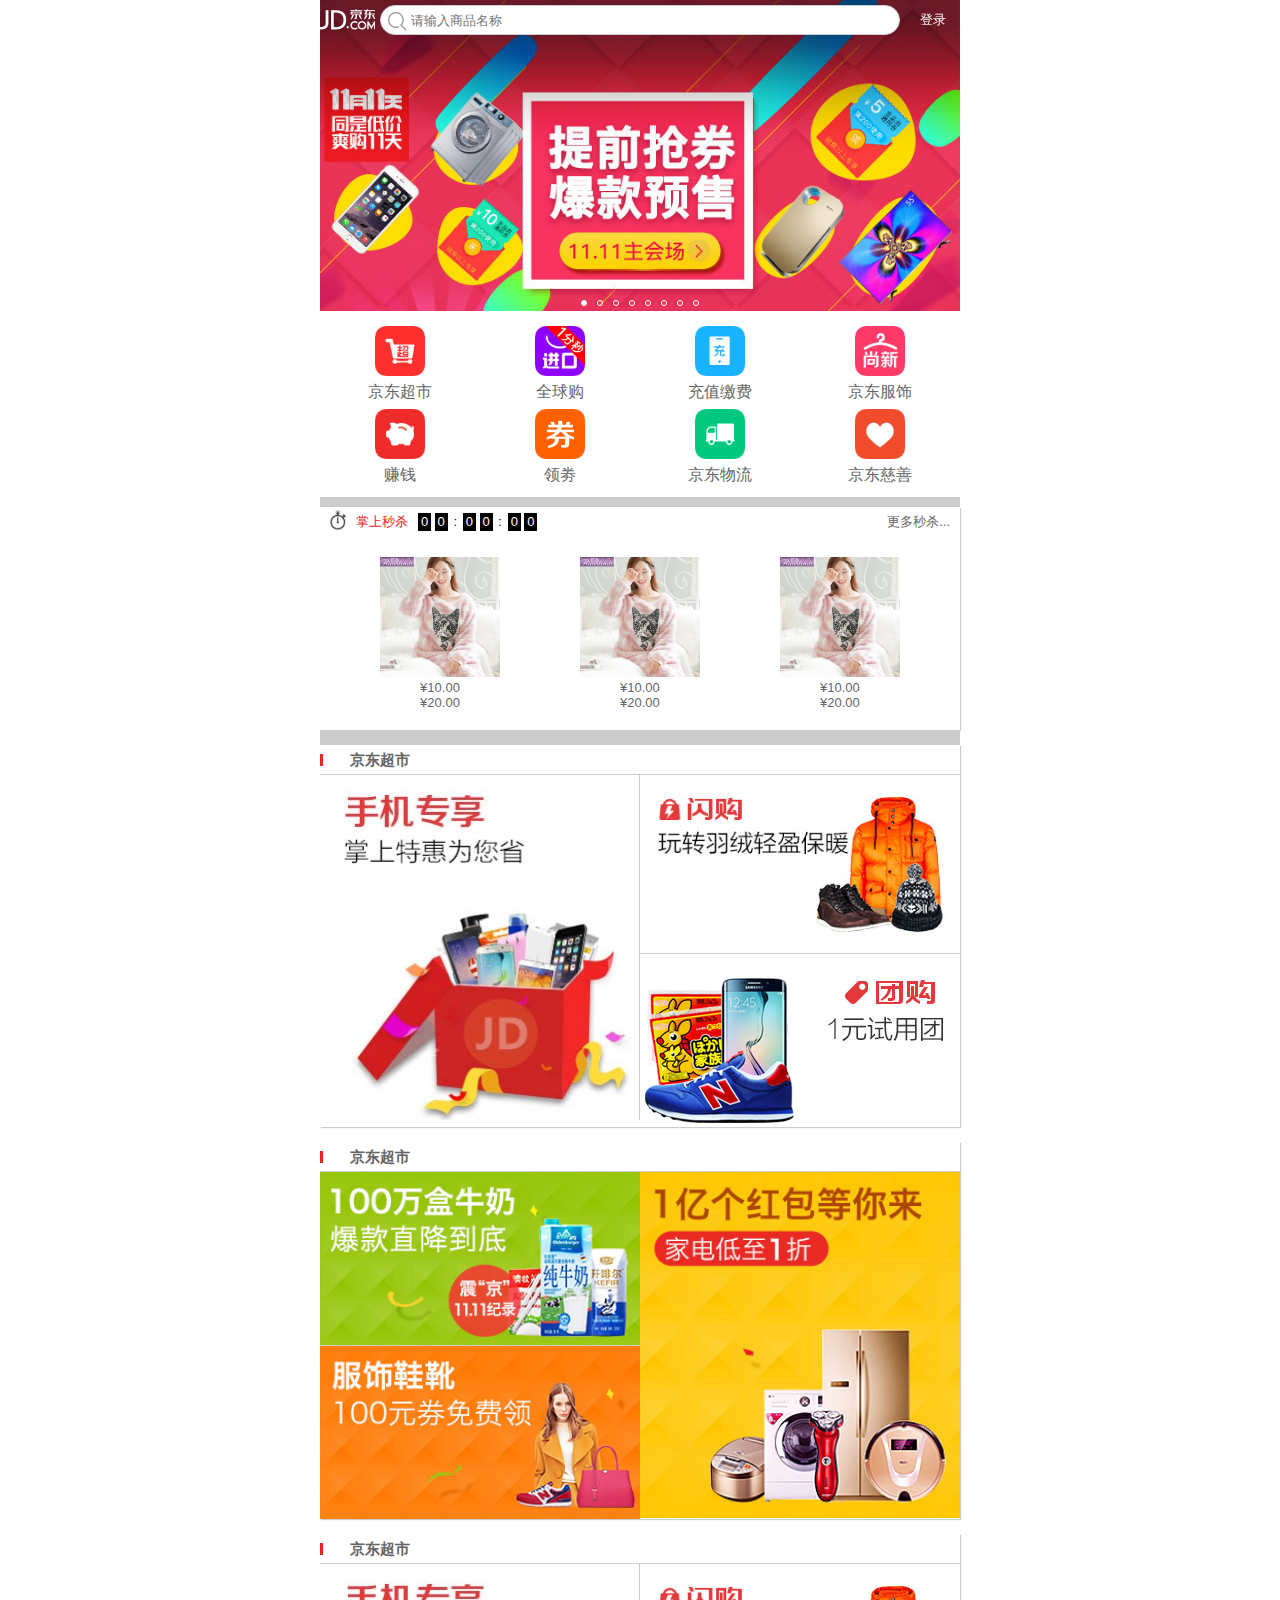
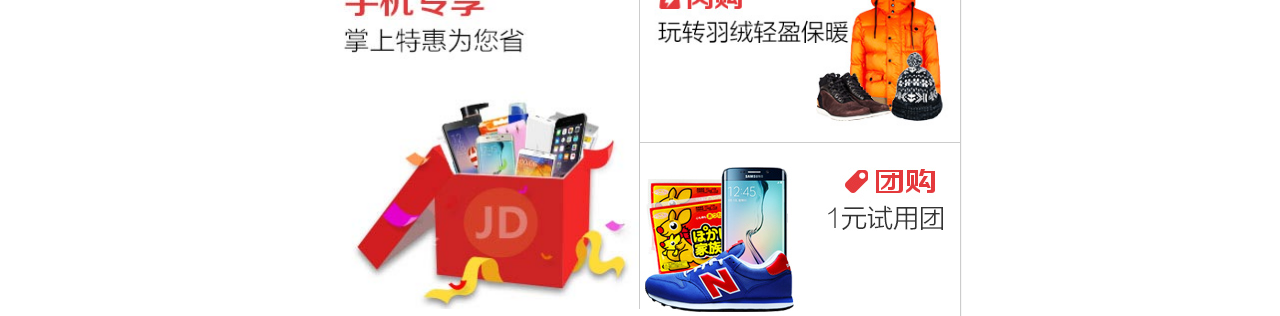
<file: index.html>
<!DOCTYPE html>
<html lang="en">

<head>
    <meta charset="UTF-8">
    <meta name="viewport" content="width=device-width, initial-scale=1.0">
     
    <title>京东触屏版</title>
    <link rel="stylesheet" href="style/base.css">
    <link rel="stylesheet" href="style/index.css">
    <script src="./js/index.js"></script>
</head>

<body>
    <div class="jd_layout">
        <!--搜索块-->
        <div class="jd_search">
            <a href="javascript:;" class="jd_logo"></a>
            <form action="" class="jd_searchBox">
                <input type="text" placeholder="请输入商品名称">
            </form>
            <a href="javascript:;" class="jd_login">登录</a>
        </div>
        <!--轮播图-->
        <div class="jd_banner">
            <ul class="jd_bannerImg clearfix">
                <li>
                    <a href="javascript;;">
                        <img src="uploads/l1.jpg" alt="">
                    </a>
                </li>
                <li>
                    <a href="javascript;;">
                        <img src="uploads/l2.jpg" alt="">
                    </a>
                </li>
                <li>
                    <a href="javascript;;">
                        <img src="uploads/l3.jpg" alt="">
                    </a>
                </li>
                <li>
                    <a href="javascript;;">
                        <img src="uploads/l4.jpg" alt="">
                    </a>
                </li>
                <li>
                    <a href="javascript;;">
                        <img src="uploads/l5.jpg" alt="">
                    </a>
                </li>
                <li>
                    <a href="javascript;;">
                        <img src="uploads/l6.jpg" alt="">
                    </a>
                </li>
                <li>
                    <a href="javascript;;">
                        <img src="uploads/l7.jpg" alt="">
                    </a>
                </li>
                <li>
                    <a href="javascript;;">
                        <img src="uploads/l8.jpg" alt="">
                    </a>
                </li>
            </ul>
            <ul class="jd_bannerIndicator">
                <li class="active"></li>
                <li></li>
                <li></li>
                <li></li>
                <li></li>
                <li></li>
                <li></li>
                <li></li>
            </ul>
        </div>
        <!--导航块-->
        <div class="jd_nav clearfix">
            <ul>
                <li>
                    <a href="javasript:;">
                        <img src="images/nav_1.png" alt="">
                        <p>京东超市</p>
                    </a>
                </li>
                <li>
                    <a href="javasript:;">
                        <img src="images/nav_2.png" alt="">
                        <p>全球购</p>
                    </a>
                </li>
                <li>
                    <a href="javasript:;">
                        <img src="images/nav_3.png" alt="">
                        <p>充值缴费</p>
                    </a>
                </li>
                <li>
                    <a href="javasript:;">
                        <img src="images/nav_4.png" alt="">
                        <p>京东服饰</p>
                    </a>
                </li>
                <li>
                    <a href="javasript:;">
                        <img src="images/nav_5.png" alt="">
                        <p>赚钱</p>
                    </a>
                </li>
                <li>
                    <a href="javasript:;">
                        <img src="images/nav_6.png" alt="">
                        <p>领劵</p>
                    </a>
                </li>
                <li>
                    <a href="javasript:;">
                        <img src="images/nav_7.png" alt="">
                        <p>京东物流</p>
                    </a>
                </li>
                <li>
                    <a href="javasript:;">
                        <img src="images/nav_8.png" alt="">
                        <p>京东慈善</p>
                    </a>
                </li>
            </ul>
        </div>
        <!--产品块-->
        <div class="jd_product">
            <div class="jd_productBox clearfix jd_sk">
                <div class="jd_pTip">
                    <div class="jd_left">
                        <span class="jd_sk_ico f_left m_left10"></span>
                        <span class="jd_sk_text f_left m_left10">掌上秒杀</span>
                        <div class="jd_sk_time f_left m_left10">
                            <span>0</span>
                            <span>0</span>
                            <span>:</span>
                            <span>0</span>
                            <span>0</span>
                            <span>:</span>
                            <span>0</span>
                            <span>0</span>
                        </div>
                    </div>
                    <div class="f_right m_right10">更多秒杀...</div>
                </div>
                <div class="jd_pContent clearfix">
                    <ul>
                        <li>
                            <a href="javascripe:;">
                                <img src="./uploads/detail01.jpg" alt="">
                                <p>¥10.00</p>
                                <p>¥20.00</p>
                            </a>
                        </li>
                        <li>
                            <a href="javascripe:;">
                                <img src="./uploads/detail01.jpg" alt="">
                                <p>¥10.00</p>
                                <p>¥20.00</p>
                            </a>
                        </li>
                        <li>
                            <a href="javascripe:;">
                                <img src="./uploads/detail01.jpg" alt="">
                                <p>¥10.00</p>
                                <p>¥20.00</p>
                            </a>
                        </li>
                    </ul>
                </div>
            </div>
            <div class="jd_productBox">
                <div class="jd_pTip">
                    <h3>京东超市</h3>
                </div>
                <div class="jd_pContent clearfix">
                    <a href="javacript:;" class="a_50 f_left b_right">
                        <img src="./uploads/cp1.jpg" alt="">
                    </a>
                    <a href="javacript:;" class="a_50 f_left b_bottom">
                        <img src="./uploads/cp2.jpg" alt="">
                    </a>
                    <a href="javacript:;" class="a_50 f_left">
                        <img src="./uploads/cp3.jpg" alt="">
                    </a>
                </div>
            </div>
            <div class="jd_productBox">
                <div class="jd_pTip">
                    <h3>京东超市</h3>
                </div>
                <div class="jd_pContent clearfix">
                    <a href="javacript:;" class="a_50 f_right">
                        <img src="./uploads/cp4.jpg" alt="">
                    </a>
                    <a href="javacript:;" class="a_50 f_left b_bottom">
                        <img src="./uploads/cp5.jpg" alt="">
                    </a>
                    <a href="javacript:;" class="a_50 f_left">
                        <img src="./uploads/cp6.jpg" alt="">
                    </a>
                </div>
            </div>
            <div class="jd_productBox">
                <div class="jd_pTip">
                    <h3>京东超市</h3>
                </div>
                <div class="jd_pContent clearfix">
                    <a href="javacript:;" class="a_50 f_left b_right">
                        <img src="./uploads/cp1.jpg" alt="">
                    </a>
                    <a href="javacript:;" class="a_50 f_left b_bottom">
                        <img src="./uploads/cp2.jpg" alt="">
                    </a>
                    <a href="javacript:;" class="a_50 f_left">
                        <img src="./uploads/cp3.jpg" alt="">
                    </a>
                </div>
            </div>
        </div>
    </div>
    
</body>
</html>
</file>
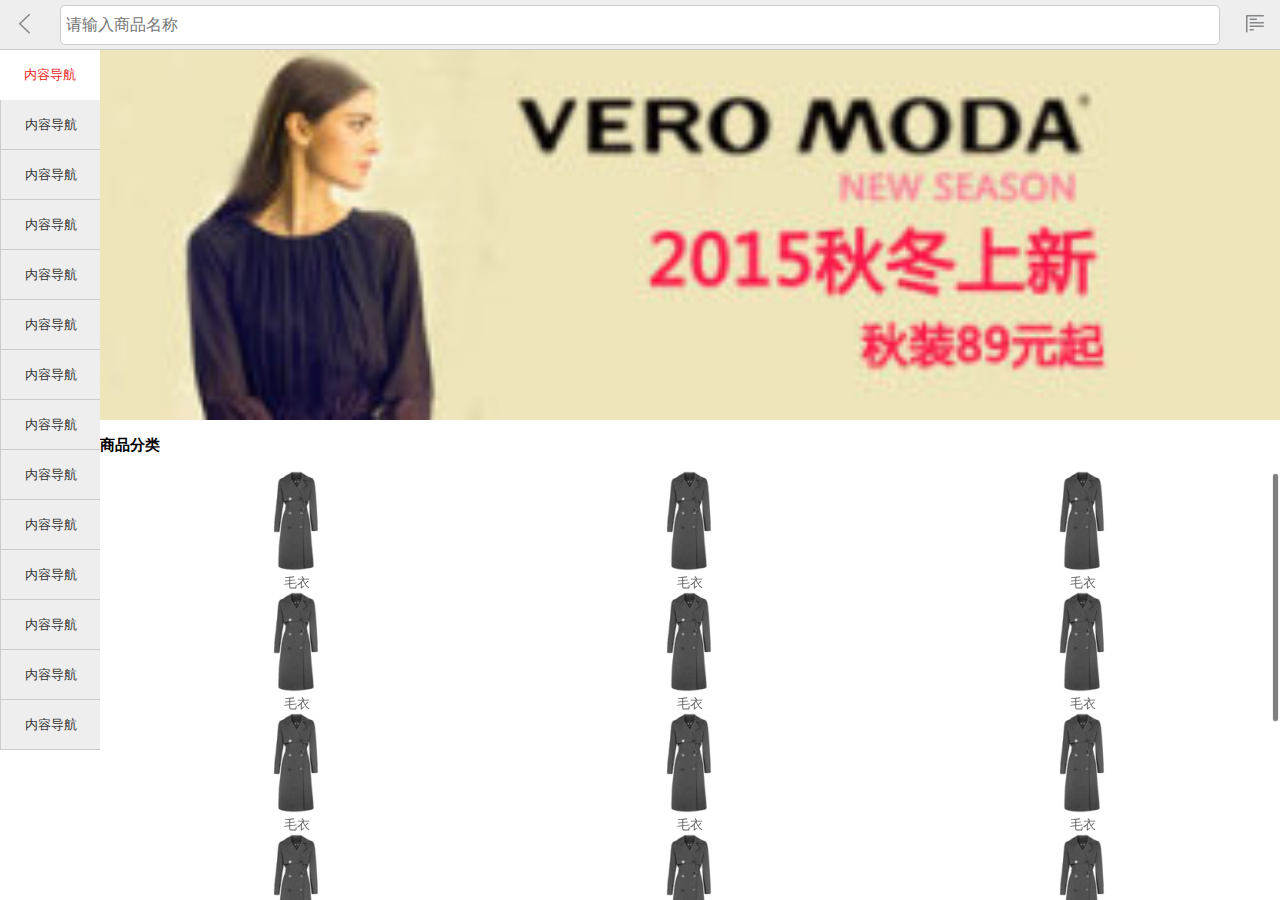
<file: category.html>
<!DOCTYPE html>
<html lang="en">
<head>
    <meta charset="UTF-8">
    <meta name="viewport" content="width=device-width, initial-scale=1.0">
    <meta http-equiv="X-UA-Compatible" content="ie=edge">
    <link rel="stylesheet" href="./style/category.css">
    <link rel="stylesheet" href="./style/base.css">
    <script src="./js/cstegory.js"></script>
    <script src="./js/common.js"></script>
    <script src="./js/fastclick.js"></script>
    <script src="./js/zepto.min.js"></script>
    <script src="./js/iscroll.js"></script>
    <title>商品分类</title>
</head>
<body>
    <div class="ct_layout">
        <div class="ct_header">
            <a href="javascript:;" class="ct_back"></a>
            <form action="" class="ct_search">
                <input type="text" placeholder="请输入商品名称">
            </form>
            <a href="javascript:;" class="ct_menu"></a>
        </div>
        <div class="ct_content">
            <div class="ct_cleft">
                <ul>
                    <li class="active"><a href="javascript:;">内容导航</a></li>
                    <li><a href="javascript:;">内容导航</a></li>
                    <li><a href="javascript:;">内容导航</a></li>
                    <li><a href="javascript:;">内容导航</a></li>
                    <li><a href="javascript:;">内容导航</a></li>
                    <li><a href="javascript:;">内容导航</a></li>
                    <li><a href="javascript:;">内容导航</a></li>
                    <li><a href="javascript:;">内容导航</a></li>
                    <li><a href="javascript:;">内容导航</a></li>
                    <li><a href="javascript:;">内容导航</a></li>
                    <li><a href="javascript:;">内容导航</a></li>
                    <li><a href="javascript:;">内容导航</a></li>
                    <li><a href="javascript:;">内容导航</a></li>
                    <li><a href="javascript:;">内容导航</a></li>
                </ul>
            </div>
            <div class="ct_cright">
                <a href="javasript:;" class="ct_rImg">
                    <img src="./images/banner_1.jpg" alt="">
                </a>
                <h3>商品分类</h3>
                <div class="ct_hotCategory">
                    <ul>
                        <li><a href="javascript"><img src="./images/nv-fy.jpg" alt=""><p>毛衣</p></a></li>
                        <li><a href="javascript"><img src="./images/nv-fy.jpg" alt=""><p>毛衣</p></a></li>
                        <li><a href="javascript"><img src="./images/nv-fy.jpg" alt=""><p>毛衣</p></a></li>
                        <li><a href="javascript"><img src="./images/nv-fy.jpg" alt=""><p>毛衣</p></a></li>
                        <li><a href="javascript"><img src="./images/nv-fy.jpg" alt=""><p>毛衣</p></a></li>
                        <li><a href="javascript"><img src="./images/nv-fy.jpg" alt=""><p>毛衣</p></a></li>
                        <li><a href="javascript"><img src="./images/nv-fy.jpg" alt=""><p>毛衣</p></a></li>
                        <li><a href="javascript"><img src="./images/nv-fy.jpg" alt=""><p>毛衣</p></a></li>
                        <li><a href="javascript"><img src="./images/nv-fy.jpg" alt=""><p>毛衣</p></a></li>
                        <li><a href="javascript"><img src="./images/nv-fy.jpg" alt=""><p>毛衣</p></a></li>
                        <li><a href="javascript"><img src="./images/nv-fy.jpg" alt=""><p>毛衣</p></a></li>
                        <li><a href="javascript"><img src="./images/nv-fy.jpg" alt=""><p>毛衣</p></a></li>
                        <li><a href="javascript"><img src="./images/nv-fy.jpg" alt=""><p>毛衣</p></a></li>
                        <li><a href="javascript"><img src="./images/nv-fy.jpg" alt=""><p>毛衣</p></a></li>
                        <li><a href="javascript"><img src="./images/nv-fy.jpg" alt=""><p>毛衣</p></a></li>
                        <li><a href="javascript"><img src="./images/nv-fy.jpg" alt=""><p>毛衣</p></a></li>
                    </ul> 
                </div>
            </div>
        </div>
    </div>
    <script>
        var myScroll = new IScroll('.ct_hotCategory',{
            mouseWheel: true,
            scrollbars: true,

        });
    </script>
</body>
</html>
</file>
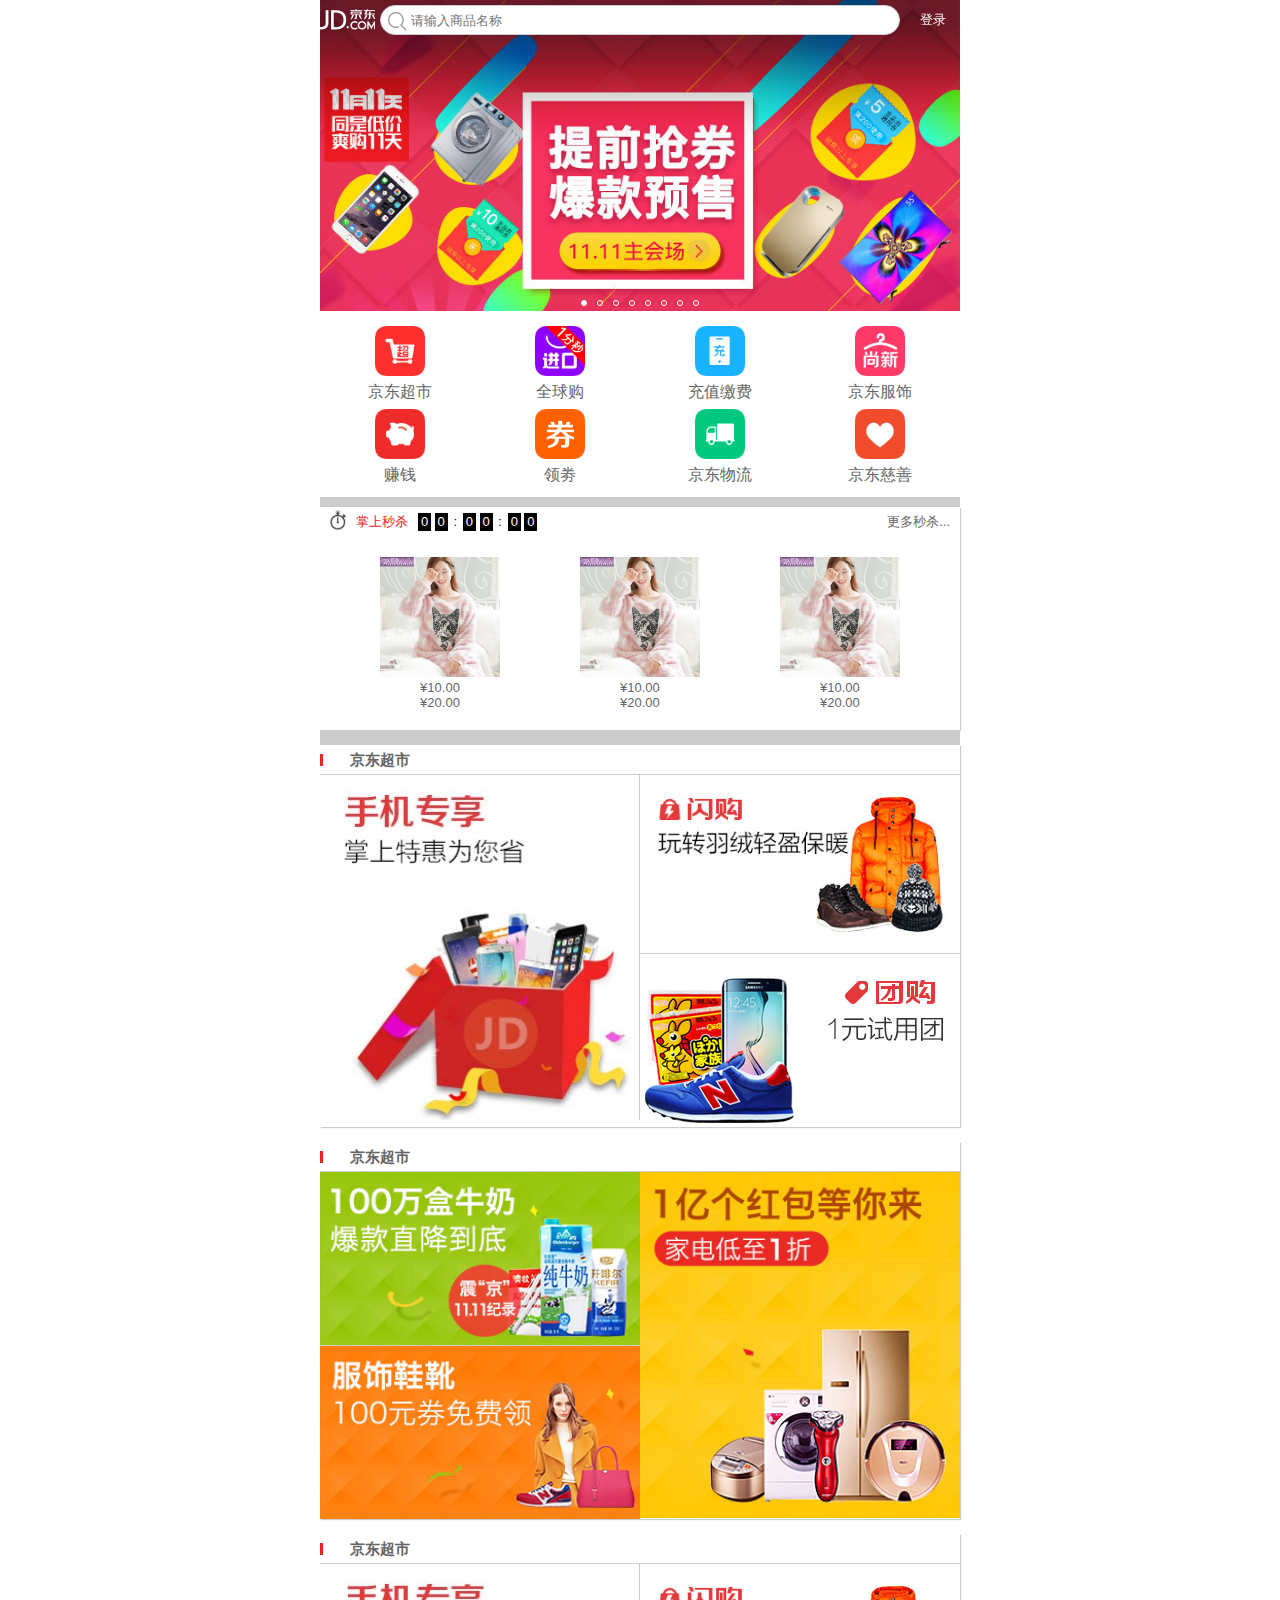
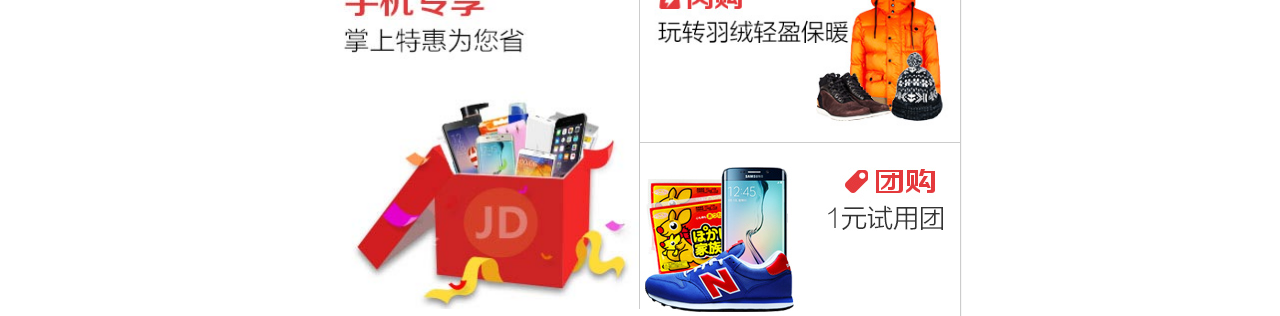
<file: index-zepto.html>
<!DOCTYPE html>
<html lang="en">

<head>
    <meta charset="UTF-8">
    <meta name="viewport" content="width=device-width, initial-scale=1.0">

    <title>京东触屏版</title>
    <link rel="stylesheet" href="style/base.css">
    <link rel="stylesheet" href="style/index.css">
   <script src="./js/zepto.min.js"></script>

</head>

<body>
    <div class="jd_layout">
        <!--搜索块-->
        <div class="jd_search">
            <a href="javascript:;" class="jd_logo"></a>
            <form action="" class="jd_searchBox">
                <input type="text" placeholder="请输入商品名称">
            </form>
            <a href="javascript:;" class="jd_login">登录</a>
        </div>
        <!--轮播图-->
        <div class="jd_banner">
            <ul class="jd_bannerImg clearfix">
                <li>
                    <a href="javascript;;">
                        <img src="uploads/l1.jpg" alt="">
                    </a>
                </li>
                <li>
                    <a href="javascript;;">
                        <img src="uploads/l2.jpg" alt="">
                    </a>
                </li>
                <li>
                    <a href="javascript;;">
                        <img src="uploads/l3.jpg" alt="">
                    </a>
                </li>
                <li>
                    <a href="javascript;;">
                        <img src="uploads/l4.jpg" alt="">
                    </a>
                </li>
                <li>
                    <a href="javascript;;">
                        <img src="uploads/l5.jpg" alt="">
                    </a>
                </li>
                <li>
                    <a href="javascript;;">
                        <img src="uploads/l6.jpg" alt="">
                    </a>
                </li>
                <li>
                    <a href="javascript;;">
                        <img src="uploads/l7.jpg" alt="">
                    </a>
                </li>
                <li>
                    <a href="javascript;;">
                        <img src="uploads/l8.jpg" alt="">
                    </a>
                </li>
            </ul>
            <ul class="jd_bannerIndicator">
                <li class="active"></li>
                <li></li>
                <li></li>
                <li></li>
                <li></li>
                <li></li>
                <li></li>
                <li></li>
            </ul>
        </div>
        <!--导航块-->
        <div class="jd_nav clearfix">
            <ul>
                <li>
                    <a href="javasript:;">
                        <img src="images/nav_1.png" alt="">
                        <p>京东超市</p>
                    </a>
                </li>
                <li>
                    <a href="javasript:;">
                        <img src="images/nav_2.png" alt="">
                        <p>全球购</p>
                    </a>
                </li>
                <li>
                    <a href="javasript:;">
                        <img src="images/nav_3.png" alt="">
                        <p>充值缴费</p>
                    </a>
                </li>
                <li>
                    <a href="javasript:;">
                        <img src="images/nav_4.png" alt="">
                        <p>京东服饰</p>
                    </a>
                </li>
                <li>
                    <a href="javasript:;">
                        <img src="images/nav_5.png" alt="">
                        <p>赚钱</p>
                    </a>
                </li>
                <li>
                    <a href="javasript:;">
                        <img src="images/nav_6.png" alt="">
                        <p>领劵</p>
                    </a>
                </li>
                <li>
                    <a href="javasript:;">
                        <img src="images/nav_7.png" alt="">
                        <p>京东物流</p>
                    </a>
                </li>
                <li>
                    <a href="javasript:;">
                        <img src="images/nav_8.png" alt="">
                        <p>京东慈善</p>
                    </a>
                </li>
            </ul>
        </div>
        <!--产品块-->
        <div class="jd_product">
            <div class="jd_productBox clearfix jd_sk">
                <div class="jd_pTip">
                    <div class="jd_left">
                        <span class="jd_sk_ico f_left m_left10"></span>
                        <span class="jd_sk_text f_left m_left10">掌上秒杀</span>
                        <div class="jd_sk_time f_left m_left10">
                            <span>0</span>
                            <span>0</span>
                            <span>:</span>
                            <span>0</span>
                            <span>0</span>
                            <span>:</span>
                            <span>0</span>
                            <span>0</span>
                        </div>
                    </div>
                    <div class="f_right m_right10">更多秒杀...</div>
                </div>
                <div class="jd_pContent clearfix">
                    <ul>
                        <li>
                            <a href="javascripe:;">
                                <img src="./uploads/detail01.jpg" alt="">
                                <p>¥10.00</p>
                                <p>¥20.00</p>
                            </a>
                        </li>
                        <li>
                            <a href="javascripe:;">
                                <img src="./uploads/detail01.jpg" alt="">
                                <p>¥10.00</p>
                                <p>¥20.00</p>
                            </a>
                        </li>
                        <li>
                            <a href="javascripe:;">
                                <img src="./uploads/detail01.jpg" alt="">
                                <p>¥10.00</p>
                                <p>¥20.00</p>
                            </a>
                        </li>
                    </ul>
                </div>
            </div>
            <div class="jd_productBox">
                <div class="jd_pTip">
                    <h3>京东超市</h3>
                </div>
                <div class="jd_pContent clearfix">
                    <a href="javacript:;" class="a_50 f_left b_right">
                        <img src="./uploads/cp1.jpg" alt="">
                    </a>
                    <a href="javacript:;" class="a_50 f_left b_bottom">
                        <img src="./uploads/cp2.jpg" alt="">
                    </a>
                    <a href="javacript:;" class="a_50 f_left">
                        <img src="./uploads/cp3.jpg" alt="">
                    </a>
                </div>
            </div>
            <div class="jd_productBox">
                <div class="jd_pTip">
                    <h3>京东超市</h3>
                </div>
                <div class="jd_pContent clearfix">
                    <a href="javacript:;" class="a_50 f_right">
                        <img src="./uploads/cp4.jpg" alt="">
                    </a>
                    <a href="javacript:;" class="a_50 f_left b_bottom">
                        <img src="./uploads/cp5.jpg" alt="">
                    </a>
                    <a href="javacript:;" class="a_50 f_left">
                        <img src="./uploads/cp6.jpg" alt="">
                    </a>
                </div>
            </div>
            <div class="jd_productBox">
                <div class="jd_pTip">
                    <h3>京东超市</h3>
                </div>
                <div class="jd_pContent clearfix">
                    <a href="javacript:;" class="a_50 f_left b_right">
                        <img src="./uploads/cp1.jpg" alt="">
                    </a>
                    <a href="javacript:;" class="a_50 f_left b_bottom">
                        <img src="./uploads/cp2.jpg" alt="">
                    </a>
                    <a href="javacript:;" class="a_50 f_left">
                        <img src="./uploads/cp3.jpg" alt="">
                    </a>
                </div>
            </div>
        </div>
    </div>
    <script>
        //使用zepto实现轮播图
        $(function () {
            /**
             * 首尾添加两张图片 重新设置盒子的宽度和图片的宽度
            */
            //获取轮播图元素
            var banner = $(".jd_banner");
            var bannerWidth = banner.width();
            //获取图片盒子
            var imgBox = banner.find("ul:first-of-type");
            //获取点标记
            var indicator = banner.find("ul:eq(1)").find("li");
            //获取首位两张图
            var first = imgBox.find("li:first-of-type");
            var last = imgBox.find("li:last-of-type");
            //将两张图片添加到首尾
            imgBox.append(first.clone());
            last.clone().insertBefore(first);
            //设置盒子的宽度
            var lis = imgBox.find("li");
            var count = lis.length;
            imgBox.width(count * bannerWidth);
            //设置li标签的宽度
            lis.each(function (index, value) {
                $(lis[index]).width(bannerWidth);
            })
            //设置默认偏移量
            imgBox.css("left", -bannerWidth);
            //定义图片索引
            var index = 1;

            /**
             * 图片轮播的动画效果
            */
           var imgAnimation = function () {
               imgBox.animate(
                   {"left": -index * bannerWidth},
                   200,
                   "ease-in-out",
                   //动画执行完毕之后的回调函数
                   function () {
                       //判断当前索引的位置
                       if (index === count-1) {
                           index = 1;
                           imgBox.css("left", -index * bannerWidth);
                       } else if (index === 0) {
                           index = count - 2;
                           imgBox.css("left", -index * bannerWidth);
                       }
                       indicator.removeClass("active").eq(index-1).addClass("active");
                   }
               );
           }
           //开启定时器
           var timeId = setInterval(function () {
               index ++;
               imgAnimation();
           }, 2000);
           
           //田间滑动事件
           imgBox.on("swipeLeft", function () {
               clearInterval(timeId);
               index ++;
               imgAnimation();
           });
           //右滑动
           imgBox.on("swipeRight", function () {
               clearInterval(timeId);
               index --;
               imgAnimation();
           });
        });
    </script>
</body>

</html>
</file>
<file: style/base.css>
/*重置样式*/
html,body,ul,li,a,p,div,form,input,form {
    padding: 0;
    margin: 0;
    box-sizing: border-box;
    -webkit-tap-highlight-color: transparent;
}
body {
    font-family: "微软雅黑",sans-serif;
    font-size: 13px;
}
a,a:hover {
    color:#666;
    text-decoration: none;
}
ul {
    list-style: none;
}
input {
    outline: none;
    border: none;
    border: 1px solid #ccc;
}
/*添加新样式*/
.clearfix::before,.clearfix::after {
    content: "";
    display: block;
    height: 0;
    line-height: 0px;
    clear: both;
    visibility: hidden;
}
.f_left {
    float: left;
}
.f_right {
    float: right;
}
.m_left10 {
    margin-left: 10px;
}
.m_right10 {
    margin-right: 10px;
}
.m_top10 {
    margin-top: 10px;
}
</file>
<file: style/index.css>
.jd_layout {
    width: 100%;
    max-width: 640px;
    min-width: 320px;
    margin: 0 auto;
  /**/  height: 1000px;
    background-color: #ccc;
}
.jd_search {
    width: 100%;
    height: 40px;
    max-width: 640px;
    background:rgba(233,35,34,0);
    position: fixed;
    z-index: 999;
}
.jd_logo {
    height: 30px;
    width: 55px;
    margin-top: 5px;
    position: absolute;
    left: 0;
    top: 0;
    background: url(../images/jd-sprites.png);
    background-position: 0px -305px;
    background-size: 200px 200px;
}
.jd_searchBox {
    width: 100%;
    height: 100%;
    padding-left: 60px;
    padding-right: 60px;
}
.jd_searchBox::before {
    content: "";
    position: absolute;
    top: 12px;
    left: 68px;
    width: 20px;
    height: 20px;
    background: url(../images/jd-sprites.png) center;
    background-size: 200px 200px;
    background-position: -60px -310px;
}
.jd_searchBox>input {
    width: 100%;
    height: 30px;
    margin-top: 5px;
    padding-left: 30px;
    border-radius: 15px;
}
.jd_login {
    width: 40px;
    height: 40px;
    line-height: 40px;
    position: absolute;
    right: 0;
    top: 0;
     color: #fff;
}
/*轮播图样式*/
.jd_banner {
    width: 100%;
    overflow: hidden;
    position: relative;
}
.jd_bannerImg {
    width: 800%;
    position: relative;
}
.jd_bannerImg li {
    width: 12.5%;
    float: left;
}
.jd_bannerImg > li img{
    /*1.设置为块元素
    2.可以将文本的字体大小设置为0
    3.vertical-align:bottom*/
    display: block;
    width: 100%;
}
/**/
.jd_bannerIndicator {
    position: absolute;
    bottom: 5px;
    left: 50%;
    transform: translateX(-50%);
}
.jd_bannerIndicator > li {
    float: left;
    width: 6px;
    height: 6px;
    border: 1px solid #fff;
    border-radius: 50%;
    margin: 0 5px;
}
.jd_bannerIndicator > li.active {
    background-color: #fff;
}
/*导航栏样式*/
.jd_nav {
    width: 100%;
    background-color: #fff;
    padding: 10px 0;
}
.jd_nav li {
    float: left;
    width: 25%;
    text-align: center;
    margin-top: 5px;
}
.jd_nav img {
    width: 50px;
}
.jd_nav p {
    line-height: 25px;
    font-size: 16px;
    color: #666;
}
/*产品块样式*/
.jd_product {
    width: 100%;
}
.jd_productBox {
    width: 100%;
    margin-top: 10px;
    background-color: #fff;
    box-shadow: 1px 1px 1px #ccc;
}
.jd_productBox > .jd_pTip {
    height: 30px;
    line-height: 30px;
    border-bottom: 1px solid #ccc;
    color: #666;
}
.jd_productBox > .jd_pTip > h3 {
    padding-left: 30px;
    position: relative;
}
.jd_productBox > .jd_pTip > h3::before {
    content: "";
    width: 3px;
    height: 12px;
    background-color: #e92322;
    position: absolute;
    top: 9px;
    left: 0px;
}
/*产品块图片超链接*/
.a_50 {
    width: 50%;
    display: block;
}
.a_50 > img {
    width: 100%;
    display: block;
}
.b_right {
    border-right: 1px solid #ccc;
}
.b_bottom {
    border-bottom: 1px solid #ccc;
}
/*秒杀块样式*/
.jd_sk {}
.jd_sk > .jd_pTip {
    border-bottom: none;
}
.jd_sk > .jd_pTip .jd_sk_ico {
    width: 16px;
    height: 20px;
    background: url(../images/seckill-icon.png);
    background-size: 16px 20px;
    margin-top: 3px;
}
.jd_sk > .jd_pTip .jd_sk_text {
    color: #e92322;
}
.jd_sk > .jd_pTip .jd_sk_time > span {
    width: 13px;
    height: 18px;
    background-color: #000;
    color: #fff;
    text-align: center;
    line-height: 18px;
    display: inline-block;
}
.jd_sk > .jd_pTip .jd_sk_time > span:nth-child(3n) {
    background-color: transparent;
    color: #000;
    width: 8px;
}
/**/
.jd_sk .jd_pContent {
    padding: 20px;
}
.jd_sk .jd_pContent > ul {
    width: 100%;
}
.jd_sk .jd_pContent > ul >li {
    width: 33.33%;
    float: left;
    text-align: center;
}
.jd_sk .jd_pContent > ul > li img {
    width: 60%;
    display: inline-block;
}
</file>
<file: style/category.css>
html,body {
    width: 100%;
    height: 100%;
}
.ct_layout {
    width: 100%;
    height: 100%;
}
/*顶部搜索块样式*/
.ct_header {
    width: 100%;
    height: 50px;
    position: absolute;
    border-bottom: 1px solid #ccc;
    background-color: #eee;
}
.ct_back,.ct_menu {
    width: 49px;
    height: 49px;
    position: absolute;
    top: 0;
    background: url(../images/sprites.png);
    background-size: 200px 200px;
    padding: 14px;
    background-origin: content-box;
    background-clip: content-box;
}
.ct_back {
    left: 0;
    background-position: -20px 0px;
}
.ct_menu {
    right: 0;
    background-position: -60px 0px;
}
.ct_search {
    padding: 0px 60px;
    width: 100%;
    height: 100%;
}
.ct_search > input {
    width: 100%;
    height: 40px;
    margin-top: 5px;
    border-radius: 5px;
    padding-left: 5px;
    font-size: 16px;
    color: #666;
}
/*主体内容块样式*/
.ct_content {
    padding-top: 50px;
    width: 100%;
    height: 100%;
}
.ct_cleft {
    width: 100px;
    height: 100%;
    float: left;
    position: relative;
    overflow: hidden;
}
.ct_cleft > ul {
    width: 100%;
    position: absolute;
    top: 0;
    left: 0;
}
.ct_cleft li {
    width: 100%;
    height: 50px;
}
.ct_cleft li > a {
    width: 100%;
    height: 100%;
    background-color: #eee;
    line-height: 50px;
    text-align: center;
    display: block;
    border-bottom: 1px solid #ccc;
    color: #333;
    border-left: 1px solid #ccc;
}
.ct_cleft li.active > a {
    background-color: #fff;
    color: #e92322;
    border-left: none;
    border-bottom: none;
}
.ct_cright {
    height: 100%;
    margin-left: 100px;
    display: flex;
    flex-direction: column;
}
.ct_rImg {
    width: 100%;
    display: block;
}
.ct_rImg>img {
    width: 100%;
    display: block;
}
.ct_rImg > h3 {
    height: 30px;
    line-height: 30px;
    padding-left: 10px;
    border-bottom: 1px solid #ccc;
}
.ct_hotCategory {
    width: 100%;
    overflow: hidden;
    position: relative;
    flex: 1;
}
.ct_hotCategory  > ul {
    overflow: hidden;
}
.ct_hotCategory li {
    width: 33.33%;
    float: left;
    text-align: center;
}
</file>
